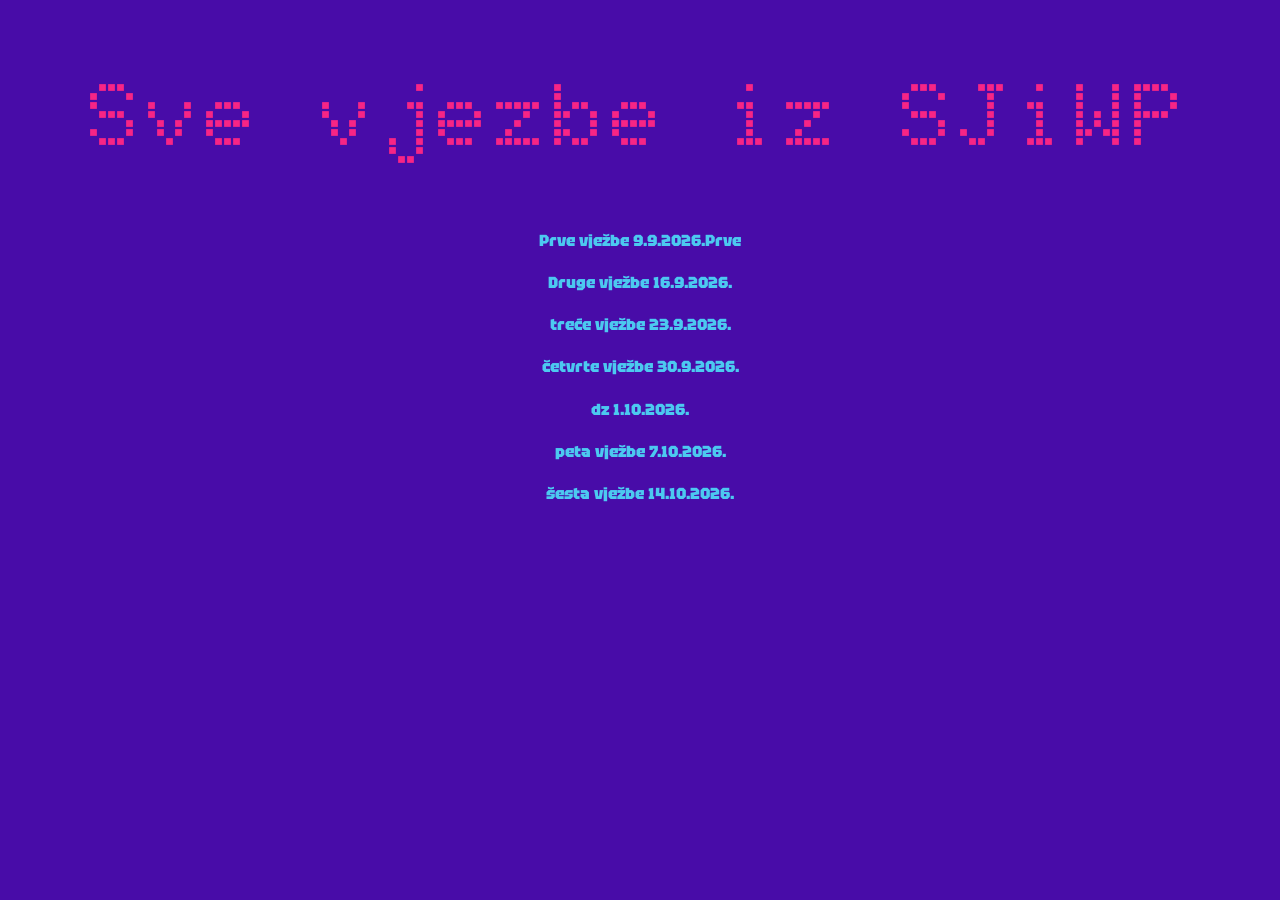
<file: index.html>
<!DOCTYPE html>
<html lang="en">
<head>
    <meta charset="UTF-8">
    <meta name="viewport" content="width=device-width, initial-scale=1.0">
    <title>Početna</title>
    <link rel="stylesheet" href="stil.css">
</head>
<body>
    <h1>Sve vjezbe iz SJiWP</h1>

   
        <h4><a href="1.html">Prve vježbe 9.9.2026.Prve </a></h4>
        <h4><a href ="vjezba2.html">Druge vježbe 16.9.2026.</a></h4>
        <h4><a href ="3.html">treće vježbe 23.9.2026.</a></h4>
        <h4><a href ="4.html">četvrte vježbe 30.9.2026.</a></h4>
        <h4><a href ="tablica.html">dz  1.10.2026.</a></h4>
        <h4><a href ="5.html">peta vježbe 7.10.2026.</a></h4>
        <h4><a href ="fotomap.html">šesta vježbe 14.10.2026.</a></h4>
     


   
</body>
</html>
</file>
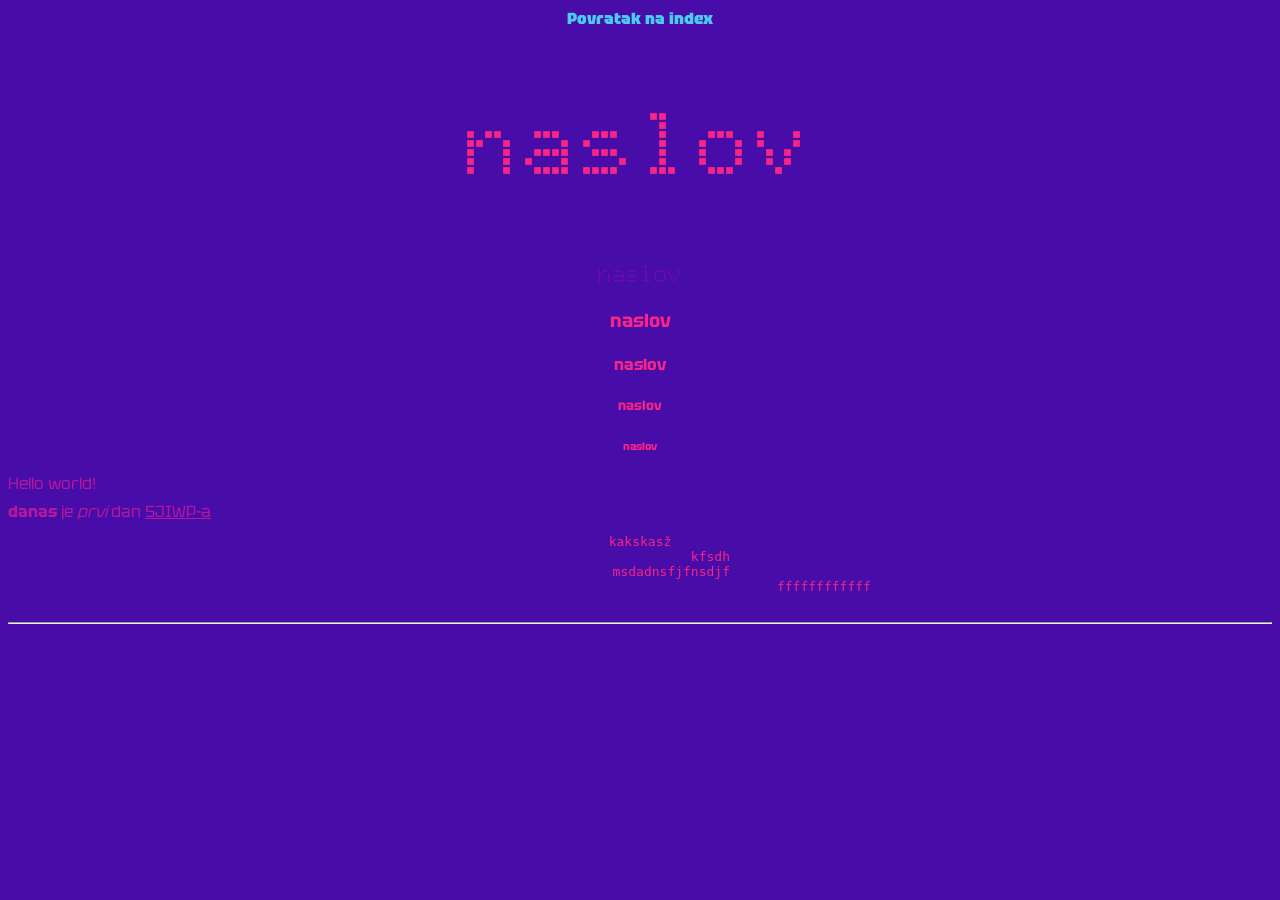
<file: 1.html>
<!DOCTYPE html>
<html lang="hr">
<head>
    <meta charset="UTF-8">
    <meta name="viewport" content="width=device-width, initial-scale=1.0">
    <title>Moja prva veb stranica</title>
    <link rel="stylesheet" href="stil.css">
</head>
<body>

    <a href="index.html"> Povratak na index</a>
    <h1>naslov</h1>
    <h2>naslov</h2>
    <h3>naslov</h3>
    <h4>naslov</h4>
    <h5>naslov</h5>
    <h6>naslov</h6>

    <p>Hello world!</p>
    <p><b>danas</b> je <i>prvi</i> dan <u>SJIWP-a</u></p>
    <pre>kakskasž
                  kfsdh
        msdadnsfjfnsdjf
                                               ffffffffffff
    </pre>
    <hr>

</body>
</html>
</file>
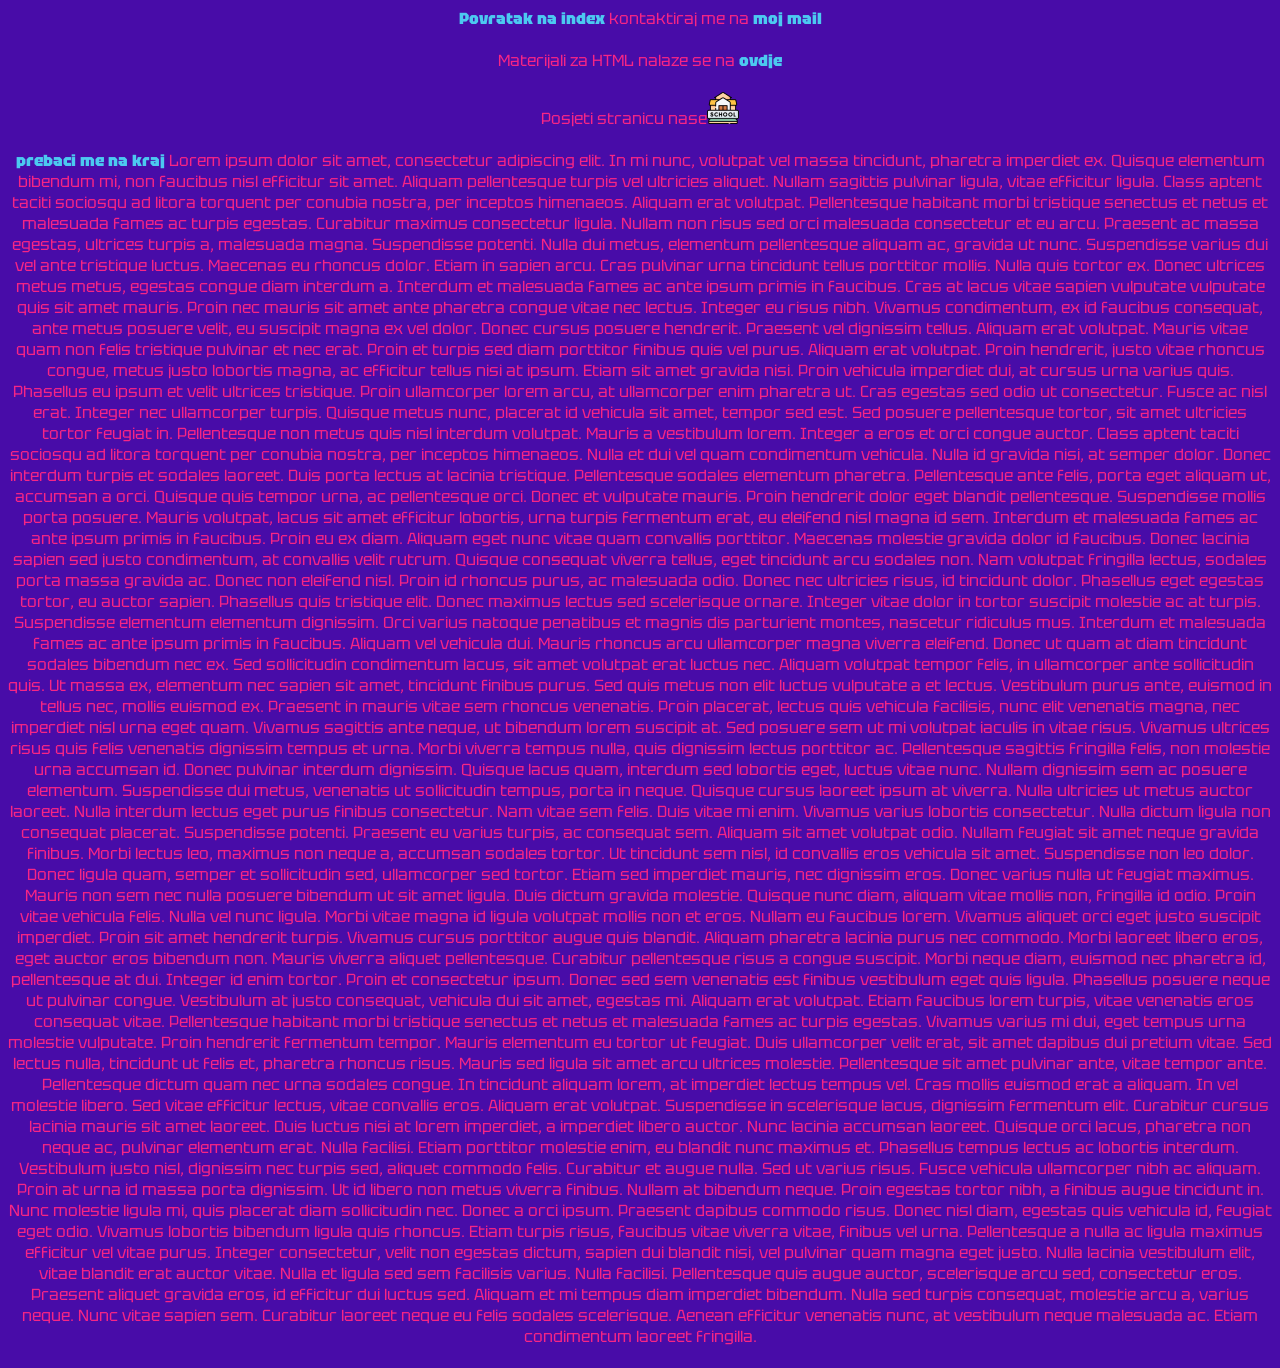
<file: 3.html>
<!DOCTYPE html>
<html lang="en">
<head>
    <meta charset="UTF-8">
    <meta name="viewport" content="width=device-width, initial-scale=1.0">
    <title>Poveznice</title>
    <link rel="stylesheet" href="stil.css">
</head>
<body>
    <a href="index.html"> Povratak na index</a>
    kontaktiraj me na <a href="mailto: davidjkss15@gmail.com "target=_blank >moj mail</a>
    <br><br>
    Materijali za HTML nalaze se na <a href="X:\3. RT SJIWP"target:_blank>ovdje</a>
    <br><br>
    Posjeti stranicu nase<a href="https://www.tsd.hr/site/"target=_blank><img src="school(4).png" ></a>
    <br><br>
    <a href="#dno_stranice">prebaci me na kraj</a>

    Lorem ipsum dolor sit amet, consectetur adipiscing elit. In mi nunc, volutpat vel massa tincidunt, pharetra imperdiet ex. Quisque elementum bibendum mi, non faucibus nisl efficitur sit amet. Aliquam pellentesque turpis vel ultricies aliquet. Nullam sagittis pulvinar ligula, vitae efficitur ligula. Class aptent taciti sociosqu ad litora torquent per conubia nostra, per inceptos himenaeos. Aliquam erat volutpat. Pellentesque habitant morbi tristique senectus et netus et malesuada fames ac turpis egestas. Curabitur maximus consectetur ligula.

Nullam non risus sed orci malesuada consectetur et eu arcu. Praesent ac massa egestas, ultrices turpis a, malesuada magna. Suspendisse potenti. Nulla dui metus, elementum pellentesque aliquam ac, gravida ut nunc. Suspendisse varius dui vel ante tristique luctus. Maecenas eu rhoncus dolor. Etiam in sapien arcu. Cras pulvinar urna tincidunt tellus porttitor mollis. Nulla quis tortor ex. Donec ultrices metus metus, egestas congue diam interdum a. Interdum et malesuada fames ac ante ipsum primis in faucibus. Cras at lacus vitae sapien vulputate vulputate quis sit amet mauris. Proin nec mauris sit amet ante pharetra congue vitae nec lectus.

Integer eu risus nibh. Vivamus condimentum, ex id faucibus consequat, ante metus posuere velit, eu suscipit magna ex vel dolor. Donec cursus posuere hendrerit. Praesent vel dignissim tellus. Aliquam erat volutpat. Mauris vitae quam non felis tristique pulvinar et nec erat. Proin et turpis sed diam porttitor finibus quis vel purus. Aliquam erat volutpat. Proin hendrerit, justo vitae rhoncus congue, metus justo lobortis magna, ac efficitur tellus nisi at ipsum. Etiam sit amet gravida nisi. Proin vehicula imperdiet dui, at cursus urna varius quis. Phasellus eu ipsum et velit ultrices tristique. Proin ullamcorper lorem arcu, at ullamcorper enim pharetra ut.

Cras egestas sed odio ut consectetur. Fusce ac nisl erat. Integer nec ullamcorper turpis. Quisque metus nunc, placerat id vehicula sit amet, tempor sed est. Sed posuere pellentesque tortor, sit amet ultricies tortor feugiat in. Pellentesque non metus quis nisl interdum volutpat. Mauris a vestibulum lorem. Integer a eros et orci congue auctor. Class aptent taciti sociosqu ad litora torquent per conubia nostra, per inceptos himenaeos. Nulla et dui vel quam condimentum vehicula. Nulla id gravida nisi, at semper dolor. Donec interdum turpis et sodales laoreet. Duis porta lectus at lacinia tristique. Pellentesque sodales elementum pharetra. Pellentesque ante felis, porta eget aliquam ut, accumsan a orci. Quisque quis tempor urna, ac pellentesque orci.

Donec et vulputate mauris. Proin hendrerit dolor eget blandit pellentesque. Suspendisse mollis porta posuere. Mauris volutpat, lacus sit amet efficitur lobortis, urna turpis fermentum erat, eu eleifend nisl magna id sem. Interdum et malesuada fames ac ante ipsum primis in faucibus. Proin eu ex diam. Aliquam eget nunc vitae quam convallis porttitor.

Maecenas molestie gravida dolor id faucibus. Donec lacinia sapien sed justo condimentum,  at convallis velit rutrum. Quisque consequat viverra tellus, eget tincidunt arcu sodales non. Nam volutpat fringilla lectus, sodales porta massa gravida ac. Donec non eleifend nisl. Proin id rhoncus purus, ac malesuada odio. Donec nec ultricies risus, id tincidunt dolor. Phasellus eget egestas tortor, eu auctor sapien. Phasellus quis tristique elit. Donec maximus lectus sed scelerisque ornare. Integer vitae dolor in tortor suscipit molestie ac at turpis. Suspendisse elementum elementum dignissim. Orci varius natoque penatibus et magnis dis parturient montes, nascetur ridiculus mus. Interdum et malesuada fames ac ante ipsum primis in faucibus. Aliquam vel vehicula dui.

Mauris rhoncus arcu ullamcorper magna viverra eleifend. Donec ut quam at diam tincidunt sodales bibendum nec ex. Sed sollicitudin condimentum lacus, sit amet volutpat erat luctus nec. Aliquam volutpat tempor felis, in ullamcorper ante sollicitudin quis. Ut massa ex, elementum nec sapien sit amet, tincidunt finibus purus. Sed quis metus non elit luctus vulputate a et lectus. Vestibulum purus ante, euismod in tellus nec, mollis euismod ex.

Praesent in mauris vitae sem rhoncus venenatis.  Proin placerat, lectus quis vehicula facilisis, nunc elit venenatis magna, nec imperdiet nisl urna eget quam. Vivamus sagittis ante neque, ut bibendum lorem suscipit at. Sed posuere sem ut mi volutpat iaculis in vitae risus. Vivamus ultrices risus quis felis venenatis dignissim tempus et urna. Morbi viverra tempus nulla, quis dignissim lectus porttitor ac. Pellentesque sagittis fringilla felis, non molestie urna accumsan id. Donec pulvinar interdum dignissim. Quisque lacus quam, interdum sed lobortis eget, luctus vitae nunc. Nullam dignissim sem ac posuere elementum. Suspendisse dui metus, venenatis ut sollicitudin tempus, porta in neque. Quisque cursus laoreet ipsum at viverra. Nulla ultricies ut metus auctor laoreet. Nulla interdum lectus eget purus finibus consectetur.

Nam vitae sem felis. Duis vitae mi enim. Vivamus varius lobortis consectetur. Nulla dictum ligula non consequat placerat. Suspendisse potenti. Praesent eu varius turpis, ac consequat sem. Aliquam sit amet volutpat odio. Nullam feugiat sit amet neque gravida finibus. Morbi lectus leo, maximus non neque a, accumsan sodales tortor. Ut tincidunt sem nisl, id convallis eros vehicula sit amet. Suspendisse non leo dolor.

Donec ligula quam, semper et sollicitudin sed, ullamcorper sed tortor. Etiam sed imperdiet mauris, nec dignissim eros. Donec varius nulla ut feugiat maximus. Mauris non sem nec nulla posuere bibendum ut sit amet ligula. Duis dictum gravida molestie. Quisque nunc diam, aliquam vitae mollis non, fringilla id odio. Proin vitae vehicula felis. Nulla vel nunc ligula. Morbi vitae magna id ligula volutpat mollis non et eros. Nullam eu faucibus lorem. Vivamus aliquet orci eget justo suscipit imperdiet.

Proin sit amet hendrerit turpis. Vivamus cursus porttitor augue quis blandit. Aliquam pharetra lacinia purus nec commodo. Morbi laoreet libero eros, eget auctor eros bibendum non. Mauris viverra aliquet pellentesque. Curabitur pellentesque risus a congue suscipit. Morbi neque diam, euismod nec pharetra id, pellentesque at dui. Integer id enim tortor. Proin et consectetur ipsum. Donec sed sem venenatis est finibus vestibulum eget quis ligula. Phasellus posuere neque ut pulvinar congue. Vestibulum at justo consequat, vehicula dui sit amet, egestas mi. Aliquam erat volutpat. Etiam faucibus lorem turpis, vitae venenatis eros consequat vitae. Pellentesque habitant morbi tristique senectus et netus et malesuada fames ac turpis egestas.

Vivamus varius mi dui, eget tempus urna molestie vulputate. Proin hendrerit fermentum tempor. Mauris elementum eu tortor ut feugiat. Duis ullamcorper velit erat, sit amet dapibus dui pretium vitae. Sed lectus nulla, tincidunt ut felis et, pharetra rhoncus risus. Mauris sed ligula sit amet arcu ultrices molestie. Pellentesque sit amet pulvinar ante, vitae tempor ante. Pellentesque dictum quam nec urna sodales congue. In tincidunt aliquam lorem, at imperdiet lectus tempus vel. Cras mollis euismod erat a aliquam. In vel molestie libero.

Sed vitae efficitur lectus, vitae convallis eros. Aliquam erat volutpat. Suspendisse in scelerisque lacus, dignissim fermentum elit. Curabitur cursus lacinia mauris sit amet laoreet. Duis luctus nisi at lorem imperdiet, a imperdiet libero auctor. Nunc lacinia accumsan laoreet. Quisque orci lacus, pharetra non neque ac, pulvinar elementum erat. Nulla facilisi. Etiam porttitor molestie enim, eu blandit nunc maximus et. Phasellus tempus lectus ac lobortis interdum. Vestibulum justo nisl, dignissim nec turpis sed, aliquet commodo felis. Curabitur et augue nulla. Sed ut varius risus. Fusce vehicula ullamcorper nibh ac aliquam. Proin at urna id massa porta dignissim.

Ut id libero non metus viverra finibus. Nullam at bibendum neque. Proin egestas tortor nibh, a finibus augue tincidunt in. Nunc molestie ligula mi, quis placerat diam sollicitudin nec. Donec a orci ipsum. Praesent dapibus commodo risus. Donec nisl diam, egestas quis vehicula id, feugiat eget odio. Vivamus lobortis bibendum ligula quis rhoncus. Etiam turpis risus, faucibus vitae viverra vitae, finibus vel urna. Pellentesque a nulla ac ligula maximus efficitur vel vitae purus. Integer consectetur, velit non egestas dictum, sapien dui blandit nisi, vel pulvinar quam magna eget justo. Nulla lacinia vestibulum elit, vitae blandit erat auctor vitae.

Nulla et ligula sed sem facilisis varius. Nulla facilisi. Pellentesque quis augue auctor, scelerisque arcu sed, consectetur eros. Praesent aliquet gravida eros, id efficitur dui luctus sed. Aliquam et mi tempus diam imperdiet bibendum. Nulla sed turpis consequat, molestie arcu a, varius neque. Nunc vitae sapien sem. Curabitur laoreet neque eu felis sodales scelerisque. Aenean efficitur venenatis nunc, at vestibulum neque malesuada ac. Etiam condimentum laoreet fringilla.
<h4 id="dno_stranice"></h4>
    
</body>
</html>
</file>
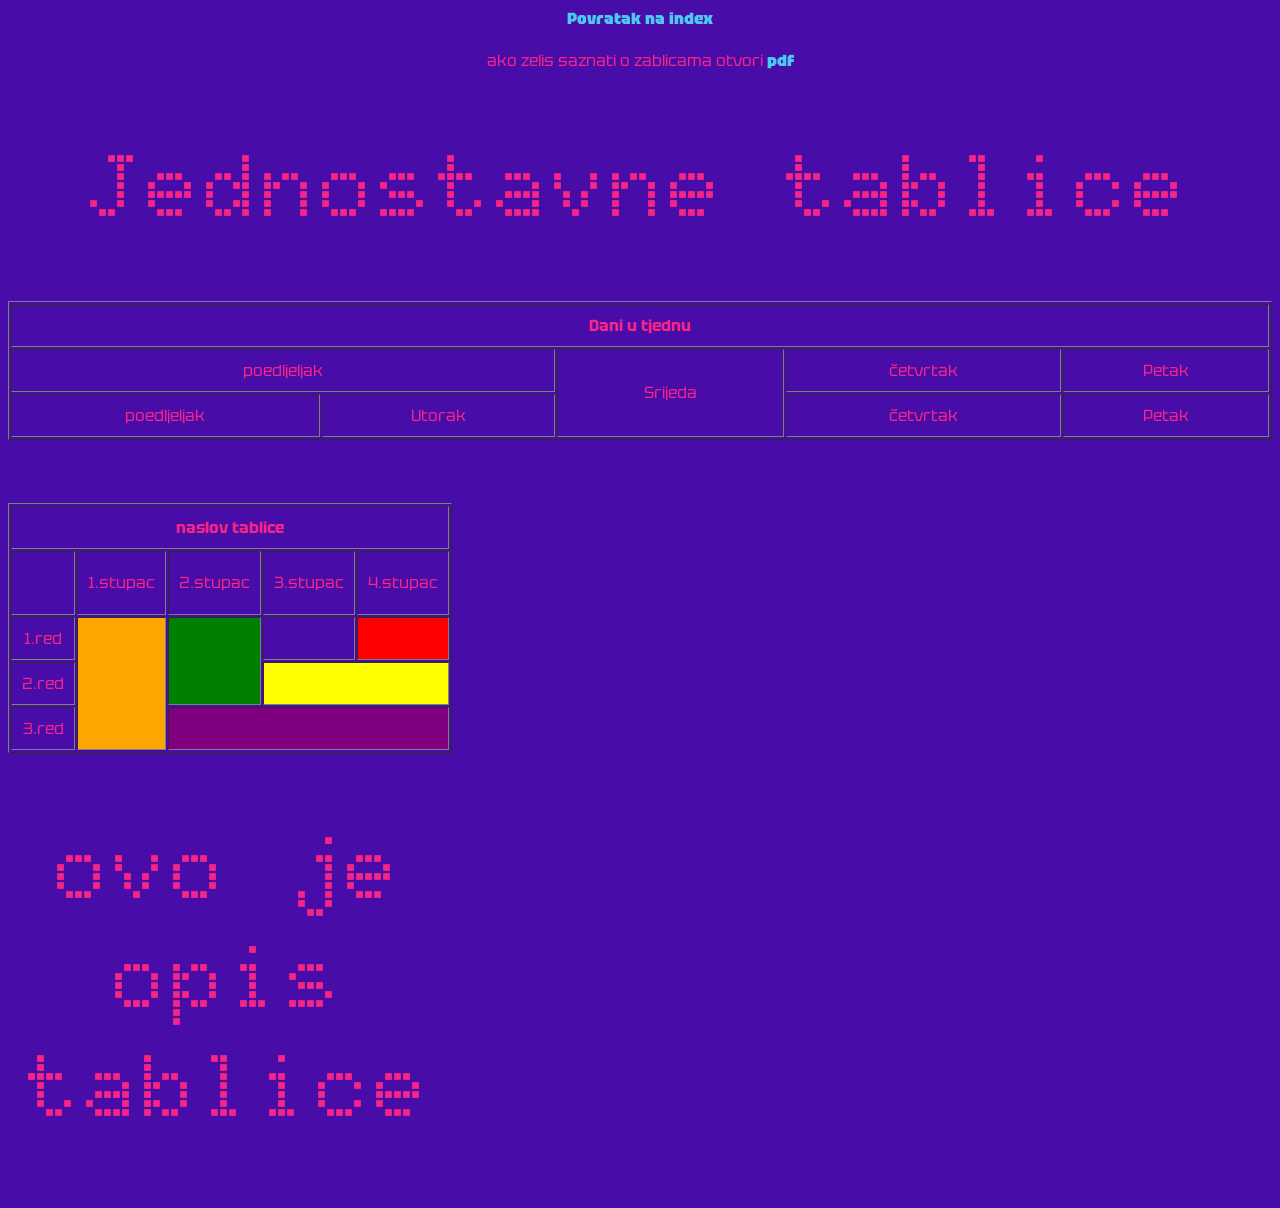
<file: 4.html>
<!DOCTYPE html>
<html lang="en">
<head>
    <meta charset="UTF-8">
    <meta name="viewport" content="width=device-width, initial-scale=1.0">
    <title>Document</title>
    <link rel="stylesheet" href="stil.css">
</head>
<body>
    <a href="index.html"> Povratak na index</a>
    <br><br>
    ako zelis saznati o zablicama otvori <a href="vazno_o_tablicama.pdf" target="_blank">pdf</a>

    <h1>Jednostavne tablice</h1>
    <table border="1" width="100%" cellpadding="10px">
        <tr >
            <th colspan="5">Dani u tjednu</th>
        </tr>
        <tr >
            <td colspan="2">poedljeljak</td>
            <td rowspan="2">Srijeda</td>
            <td>četvrtak</td>
            <td>Petak</td>

        </tr>
        <tr>
            <td>poedljeljak</td>
            <td>Utorak</td>
            <td>četvrtak</td>
            <td>Petak</td>
        </tr>
    </table>
    <br> <br><br>
    <table border="1"cellpadding="10px">
        <tr>
            <th colspan="5">naslov tablice</th>
        </tr>
        <tr>
            <td><br>&nbsp;</td>
            <td>1.stupac</td>
            <td>2.stupac</td>
            <td>3.stupac</td>
            <td>4.stupac</td>
        </tr>
        <tr>
            <td>1.red</td>
            <td rowspan="3"bgcolor="orange">&nbsp;</td>
            <td rowspan="2" bgcolor="green">&nbsp;</td>
            <td >&nbsp;</td>
            <td bgcolor="red">&nbsp;</td>
        </tr>
        <tr>
            <td>2.red</td>
            
            
            <td colspan="2" bgcolor="yellow"></td>
            
        </tr>
        <tr>
            <td>3.red</td>
            
            <td colspan="3" bgcolor="purple"></td>
            
        </tr>
       <caption style="caption-side: bottom;"><h1>ovo je opis tablice</h1></caption>
       

    </table>
</body>
</html>
</file>
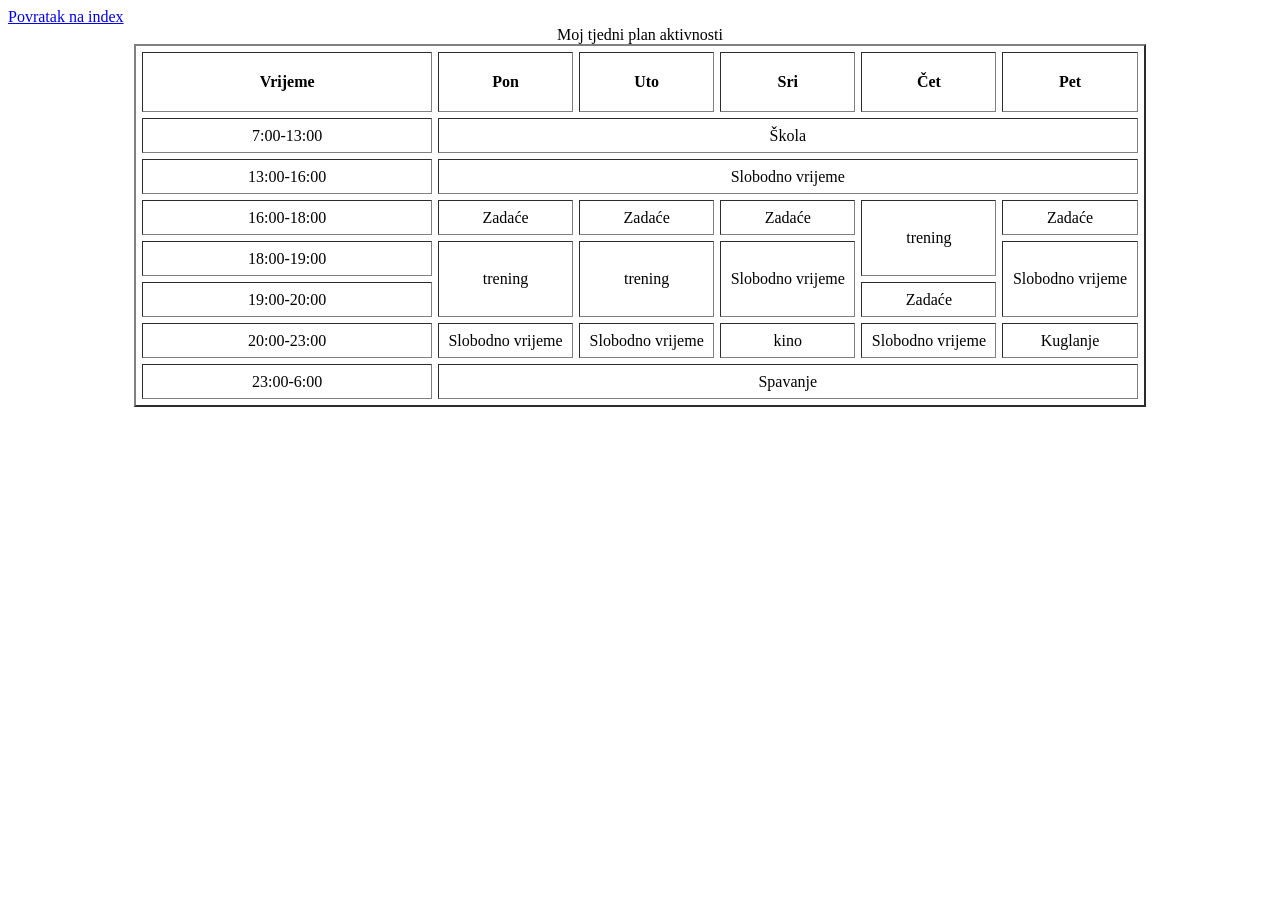
<file: tablica.html>
<!DOCTYPE html>
<html lang="en">
<head>
    <meta charset="UTF-8">
    <meta name="viewport" content="width=device-width, initial-scale=1.0">
    <title>izrada tablica</title>
</head>
<body>
    <a href="index.html"> Povratak na index</a>

    <table width="80%" border="2" cellpadding="5px" cellspacing="6" align="center" >
        <caption>Moj tjedni plan aktivnosti</caption>
        <tr height="60px">
            <th width="30%">Vrijeme</th>
            <th>Pon</th>
            <th>Uto</th>
            <th>Sri</th>
            <th>Čet</th>
            <th>Pet</th>
        </tr>
        <tr align="center" height="35px"> 
           <td >7:00-13:00</td> 
           <td colspan="5">Škola</td>
        </tr>
        <tr align="center" height="35px">
            <td>13:00-16:00</td>
            <td colspan="5">Slobodno vrijeme</td>
        </tr>
        <tr align="center" height="35px">
            <td>16:00-18:00</td>
            <td>Zadaće</td>
            <td>Zadaće</td>
            <td>Zadaće</td>
            <td rowspan="2">trening</td>
            <td>Zadaće</td>
        </tr>
        <tr align="center" height="35px">
            <td>18:00-19:00</td>
            <td rowspan="2">trening</td>
            <td rowspan="2">trening</td>
            <td rowspan="2">Slobodno vrijeme</td>
            <td rowspan="2">Slobodno vrijeme</td>
        </tr>
        <tr align="center" height="35px">
            <td>19:00-20:00</td>
            <td>Zadaće</td>
        </tr>
        <tr align="center" height="35px">
            <td>20:00-23:00</td>
            <td>Slobodno vrijeme</td>
            <td>Slobodno vrijeme</td>
            <td>kino</td>
            <td>Slobodno vrijeme</td>
            <td>Kuglanje</td>
        </tr>
        <tr align="center" height="35px">
            <td>23:00-6:00</td>
            <td colspan="5">Spavanje</td>
        </tr>

    </table>
</body>
</html>
</file>
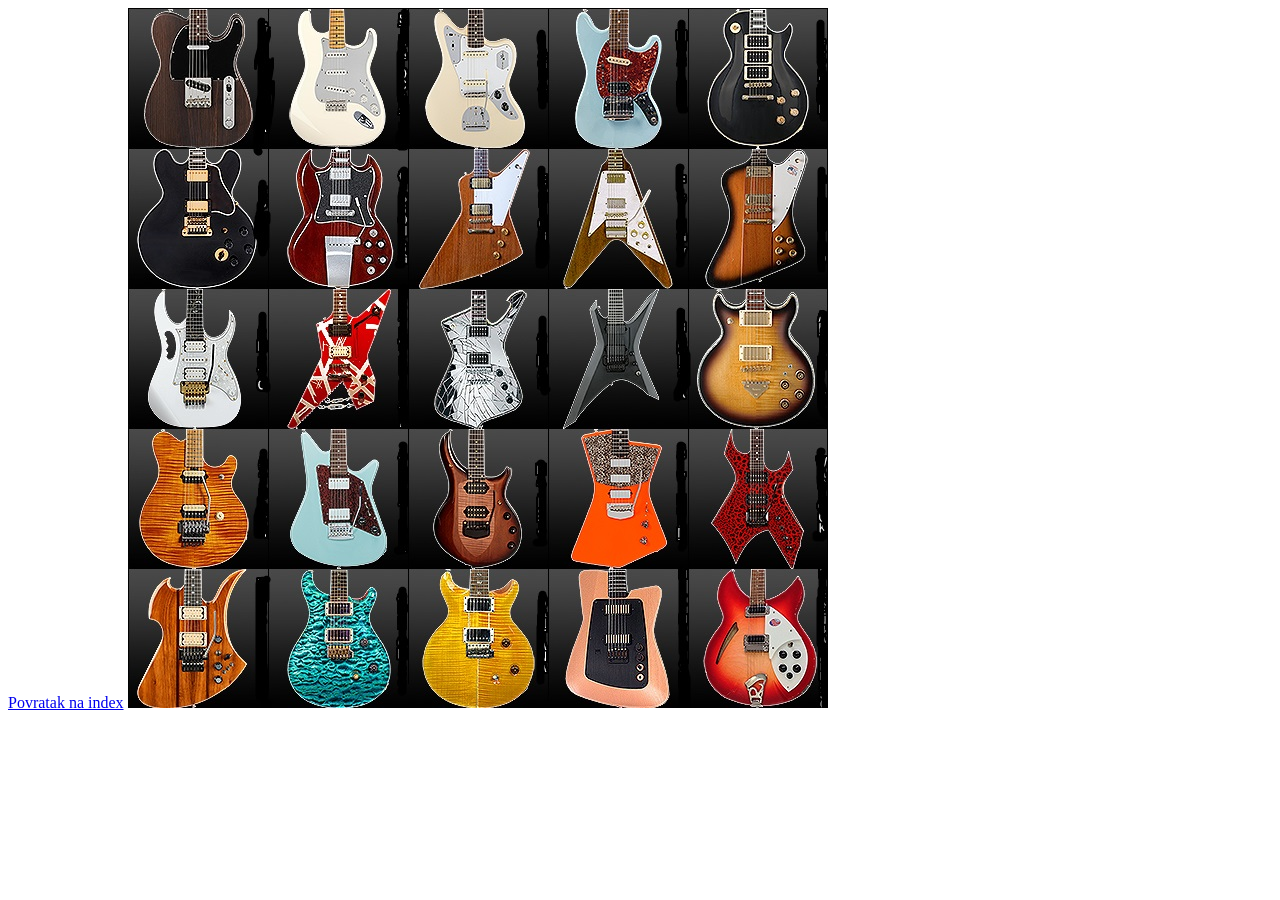
<file: dz fotomap/bodi.html>
<!DOCTYPE html>
<html lang="en">
<head>
    <meta charset="UTF-8">
    <meta name="viewport" content="width=device-width, initial-scale=1.0">
    <title>Document</title>
</head>
<body>
    <a href="index.html"> Povratak na index</a>

    <img src="body.jpg" alt="opis" usemap="bod">
    <map name ="bod">
        <area shape="rect" coords="1465,597,1799,1009" 
        href="">

    </map>
    
</body>
</html>
</file>
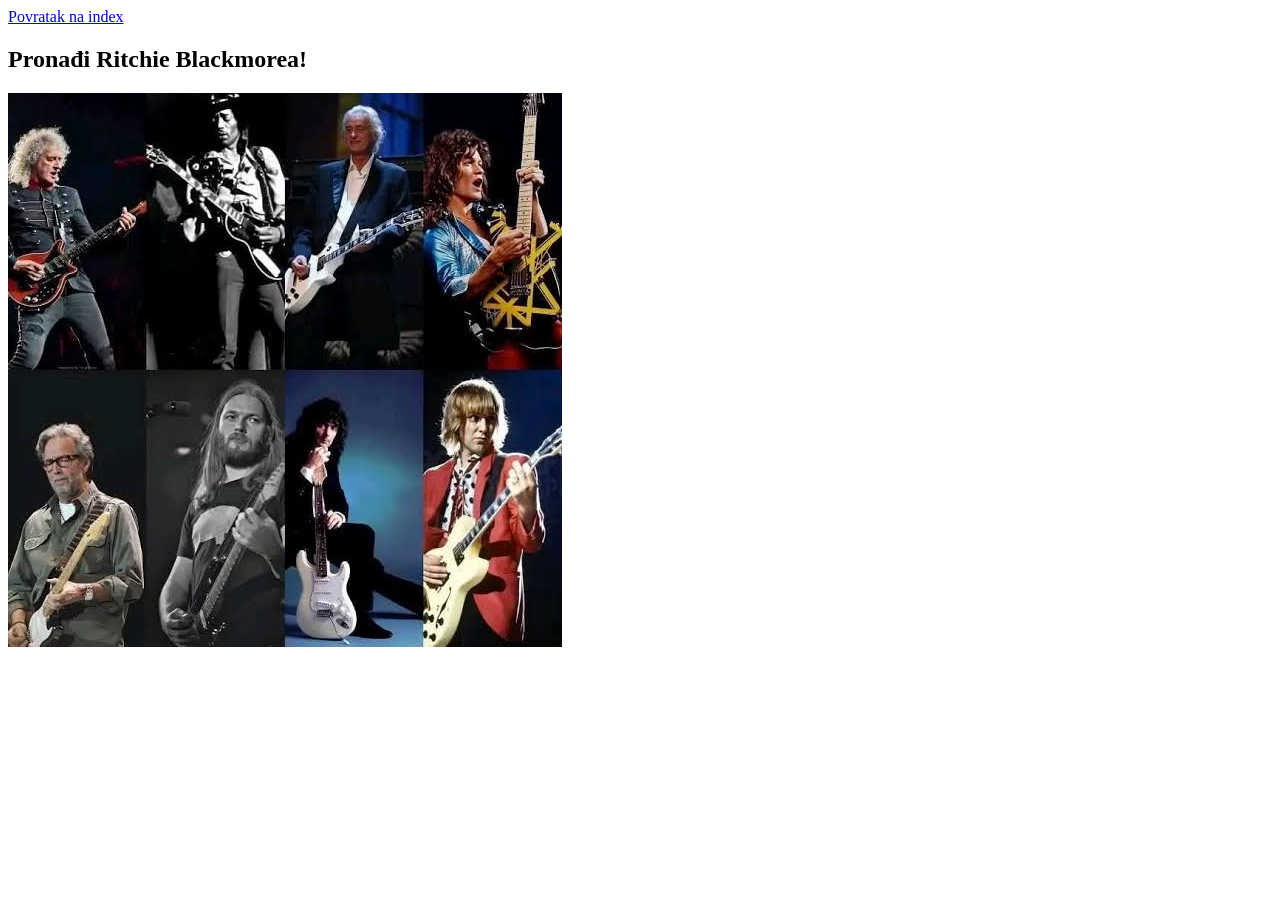
<file: dz fotomap/fotomap.html>
<!DOCTYPE html>
<html lang="en">
<head>
    <meta charset="UTF-8">
    <meta name="viewport" content="width=device-width, initial-scale=1.0">
    <title>Document</title>
</head>
<body>
    <a href="index.html"> Povratak na index</a>
    <h2>Pronađi Ritchie Blackmorea!</h2>

    <img src="gitar.jfif" alt="opis" usemap="#gitr">
    <map name ="gitr">
        <area shape="rect" coords="277,277,414,552" 
        href="gitarist.html">

    </map>
    
</body>
</html>
</file>
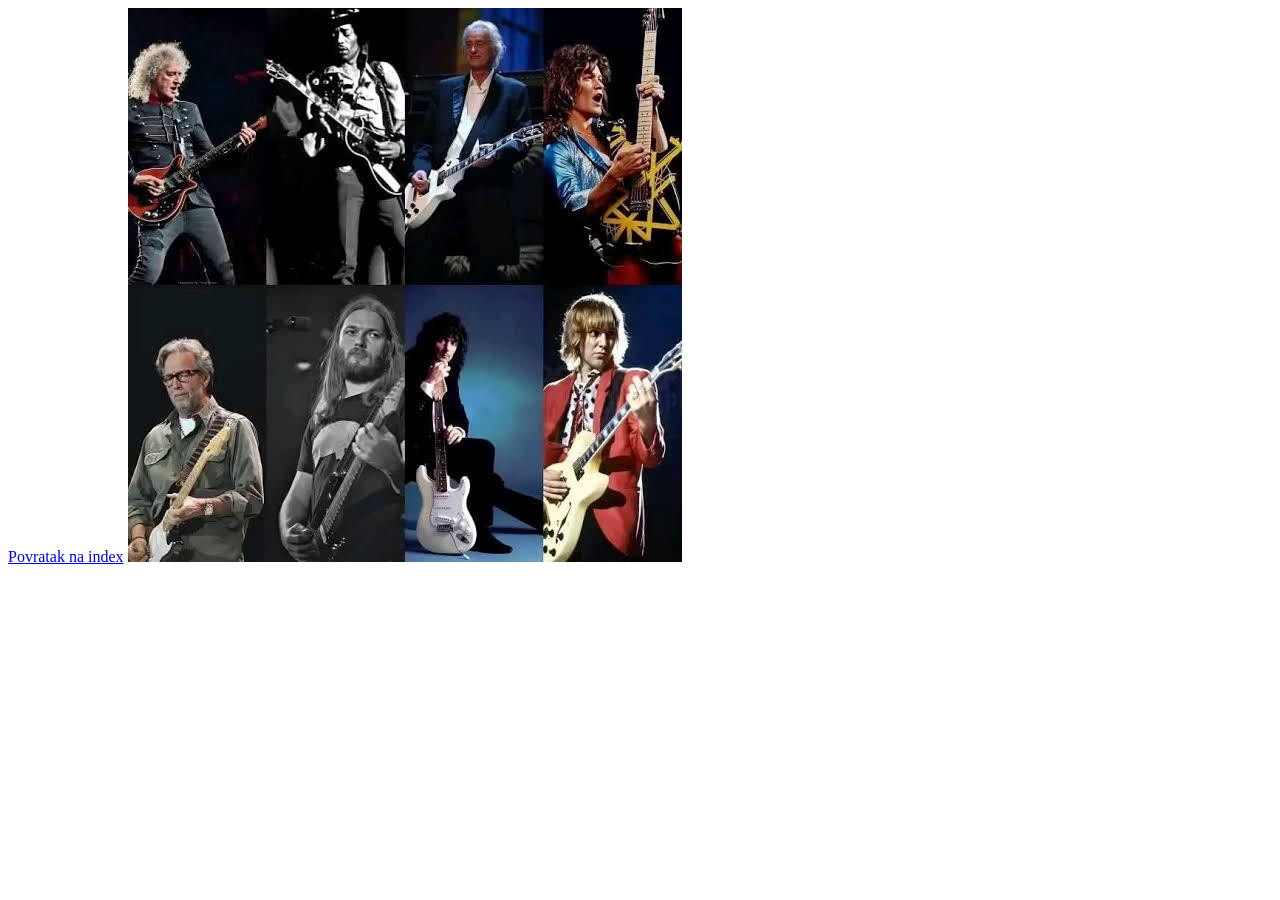
<file: dz fotomap/gitarist.html>
<!DOCTYPE html>
<html lang="en">
<head>
    <meta charset="UTF-8">
    <meta name="viewport" content="width=device-width, initial-scale=1.0">
    <title>Document</title>
</head>
<body>
    <a href="index.html"> Povratak na index</a>

    <img src="gitar.jfif" alt="opis" usemap="TSD">
    <map name ="TSD">
        <area shape="rect" coords="1465,597,1799,1009" 
        href="bodi.html">

    </map>
    
</body>
</html>
</file>
<file: stil.css>
@import url('https://fonts.googleapis.com/css2?family=Doto:wght@100..900&family=Sankofa+Display&family=Tektur:wght@400..900&display=swap');
body{
    background-color:#480ca8;
    color: #f72585;
    text-align: center;
    font-family: "Tektur" ,serif;
}
h1{
    color:  #f72585;
    text-align: center;
    font-size: 90px;
    letter-spacing: 4px;
    font-family: "Doto", sans-serif;
    text-shadow: 20000px,20px,90px,gray;
}
h2{
    color: #7209b7;
    text-align: center;
    font-family: "Doto", sans-serif;
    font-variation-settings:
    "wdth" 100;
}

p{  
    color: #b5179e;
    line-height: 12px;
    text-align: left;
}
a{
    text-decoration: none;
    color: #4cc9f0;
    font-weight: 900;
    text-align: left;
}
</file>
